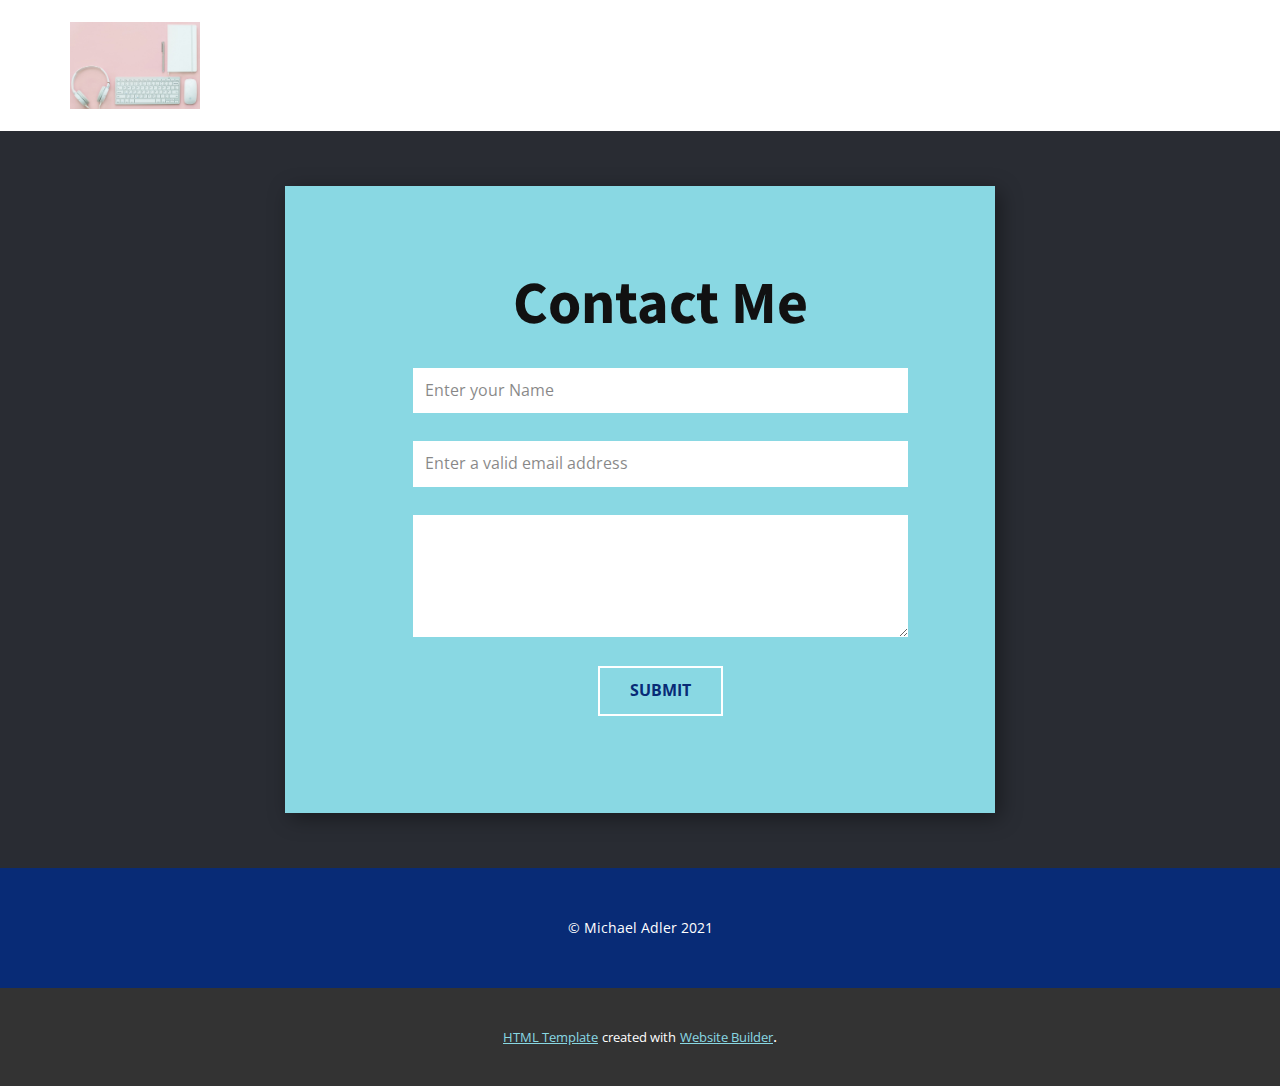
<file: WebSite789075/index.html>
<!DOCTYPE html>
<html style="font-size: 16px;">
  <head>
    <meta name="viewport" content="width=device-width, initial-scale=1.0">
    <meta charset="utf-8">
    <meta name="keywords" content="Contact Us">
    <meta name="description" content="">
    <meta name="page_type" content="np-template-header-footer-from-plugin">
    <title>Page 8</title>
    <link rel="stylesheet" href="nicepage.css" media="screen">
<link rel="stylesheet" href="Page-8.css" media="screen">
    <script class="u-script" type="text/javascript" src="jquery-1.9.1.min.js" defer=""></script>
    <script class="u-script" type="text/javascript" src="nicepage.js" defer=""></script>
    <meta name="generator" content="Nicepage 3.26.5, nicepage.com">
    <link id="u-theme-google-font" rel="stylesheet" href="https://fonts.googleapis.com/css?family=Source+Sans+Pro:200,200i,300,300i,400,400i,600,600i,700,700i,900,900i|Open+Sans:300,300i,400,400i,600,600i,700,700i,800,800i">
    
    
    <script type="application/ld+json">{
		"@context": "http://schema.org",
		"@type": "Organization",
		"name": "",
		"logo": "images/g344693be8aa4d1814efd3be6cb650dedbd105591622df17e38db6d620b382e2b338182877246c0c06b573ffdb878709fe11981d792b110dedc9db55da58eb58e_1280.jpg"
}</script>
    <meta name="theme-color" content="#89d8e3">
    <meta property="og:title" content="Page 8">
    <meta property="og:type" content="website">
  </head>
  <body data-home-page="https://website789075.nicepage.io/Page-8.html?version=5bb40e9d-0022-4211-8449-855bf8207927" data-home-page-title="Page 8" class="u-body"><header class="u-clearfix u-header u-header" id="sec-3c5b"><div class="u-clearfix u-sheet u-sheet-1">
        <a href="https://nicepage.com" class="u-image u-logo u-image-1" data-image-width="1280" data-image-height="853">
          <img src="images/g344693be8aa4d1814efd3be6cb650dedbd105591622df17e38db6d620b382e2b338182877246c0c06b573ffdb878709fe11981d792b110dedc9db55da58eb58e_1280.jpg" class="u-logo-image u-logo-image-1">
        </a>
      </div></header> 
    <section class="u-clearfix u-palette-2-dark-3 u-section-1" id="sec-9571">
      <div class="u-clearfix u-sheet u-valign-middle u-sheet-1">
        <div class="u-align-center u-container-style u-expanded-width-xs u-group u-palette-1-base u-group-1">
          <div class="u-container-layout u-valign-middle-xl u-valign-middle-xs u-container-layout-1">
            <h1 class="u-text u-text-1">Contact Me</h1>
            <div class="u-align-left u-expanded-width-lg u-expanded-width-md u-expanded-width-sm u-expanded-width-xs u-form u-form-1">
              <form action="https://nicepage.com/editor/Forms/Process" method="POST" class="u-clearfix u-form-spacing-28 u-form-vertical u-inner-form" style="padding: 10px;" source="email" name="form">
                <input type="hidden" id="siteId" name="siteId" value="789075" wfd-invisible="true">
                <input type="hidden" id="pageId" name="pageId" value="789076" wfd-invisible="true">
                <div class="u-form-group u-form-name u-form-group-1">
                  <label for="name-5a14" class="u-form-control-hidden u-label" wfd-invisible="true">Name</label>
                  <input type="text" placeholder="Enter your Name" id="name-5a14" name="name" class="u-input u-input-rectangle u-white" required="">
                </div>
                <div class="u-form-email u-form-group u-form-group-2">
                  <label for="email-5a14" class="u-form-control-hidden u-label" wfd-invisible="true">Email</label>
                  <input type="email" placeholder="Enter a valid email address" id="email-5a14" name="email" class="u-input u-input-rectangle u-white" required="">
                </div>
                <div class="u-form-group u-form-message u-form-group-3">
                  <label for="message-5a14" class="u-form-control-hidden u-label" wfd-invisible="true">Message</label>
                  <textarea placeholder="" rows="4" cols="50" id="message-5a14" name="message" class="u-input u-input-rectangle u-white" required=""></textarea>
                </div>
                <div class="u-align-center u-form-group u-form-submit u-form-group-4">
                  <a href="#" class="u-active-white u-border-2 u-border-white u-btn u-btn-submit u-button-style u-hover-white u-none u-text-hover-palette-2-base u-text-palette-2-base u-btn-1">Submit</a>
                  <input type="submit" value="submit" class="u-form-control-hidden" wfd-invisible="true">
                </div>
                <div class="u-form-send-message u-form-send-success" wfd-invisible="true"> Thank you! Your message has been sent. </div>
                <div class="u-form-send-error u-form-send-message" wfd-invisible="true"> Unable to send your message. Please fix errors then try again. </div>
                <input type="hidden" value="" name="recaptchaResponse" wfd-invisible="true">
              </form>
            </div>
          </div>
        </div>
      </div>
    </section>
    
    
    <footer class="u-align-center u-clearfix u-footer u-palette-2-base u-footer" id="sec-9ec1"><div class="u-clearfix u-sheet u-sheet-1">
        <p class="u-small-text u-text u-text-variant u-text-1">© Michael Adler 2021</p>
      </div></footer>
    <section class="u-backlink u-clearfix u-grey-80">
      <a class="u-link" href="https://nicepage.com/html-templates" target="_blank">
        <span>HTML Template</span>
      </a>
      <p class="u-text">
        <span>created with</span>
      </p>
      <a class="u-link" href="https://nicepage.com/website-builder" target="_blank">
        <span>Website Builder</span>
      </a>. 
    </section>
  </body>
</html>
</file>
